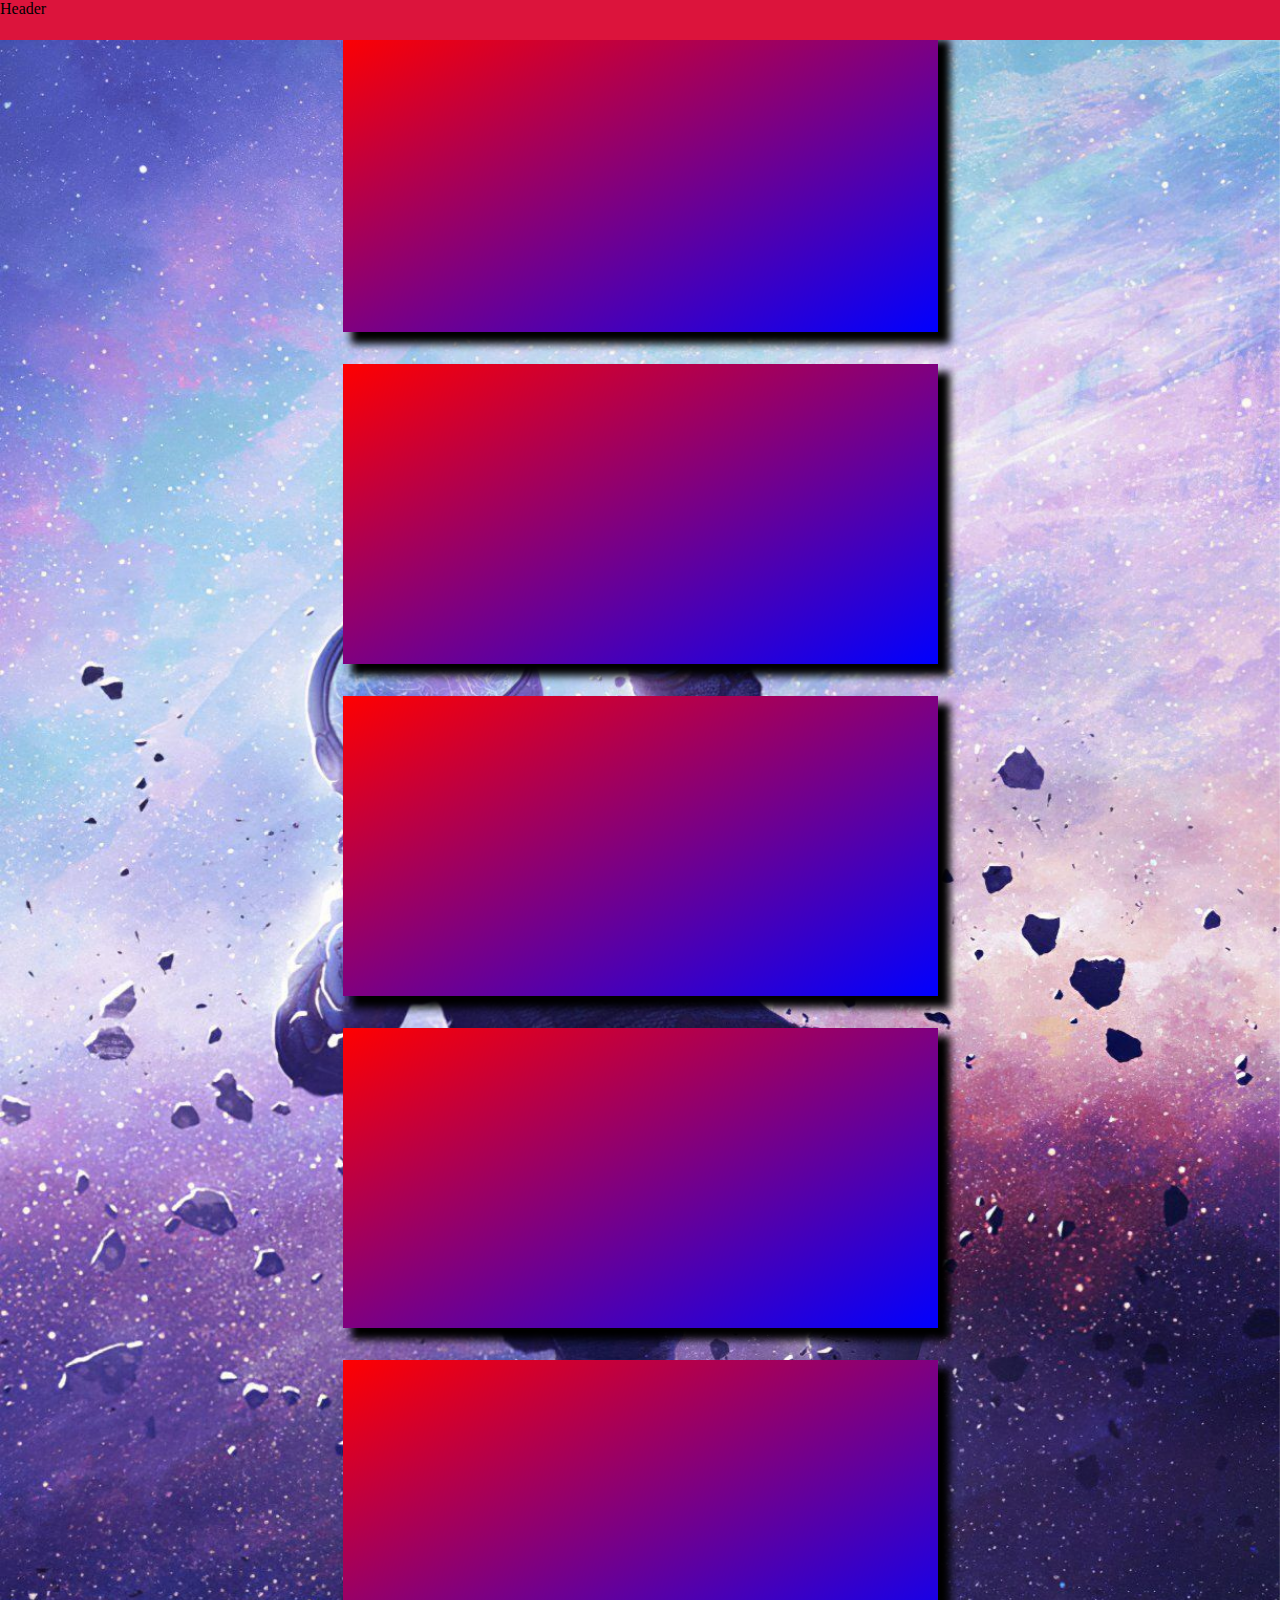
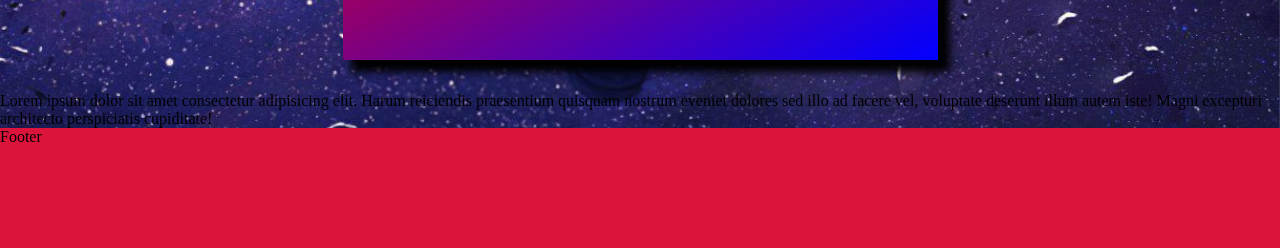
<file: index.html>
<!DOCTYPE html>
<html lang="en">
  <head>
    <meta charset="UTF-8" />
    <meta name="viewport" content="width=device-width, initial-scale=1.0" />
    <title>Document</title>
    <link rel="stylesheet" href="./style/main.css" />
  </head>
  <body>
    <header>Header</header>

    <img class="bg" src="./img/bg3.jpg" alt="" />

    <div class="box"></div>
    <div class="box"></div>
    <div class="box"></div>
    <div class="box"></div>
    <div class="box"></div>

    <div class="icon_box">
      <svg width="20">
        <use ref="./iconmoon/symbol-defs.svg#icon-facebook"></use>
      </svg>
    </div>

    <div class="text_container">
      <p>
        Lorem ipsum dolor sit amet consectetur adipisicing elit. Harum
        reiciendis praesentium quisquam nostrum eveniet dolores sed illo ad
        facere vel, voluptate deserunt illum autem iste! Magni excepturi
        architecto perspiciatis cupiditate!
      </p>
    </div>

    <footer>Footer</footer>
  </body>
</html>
</file>
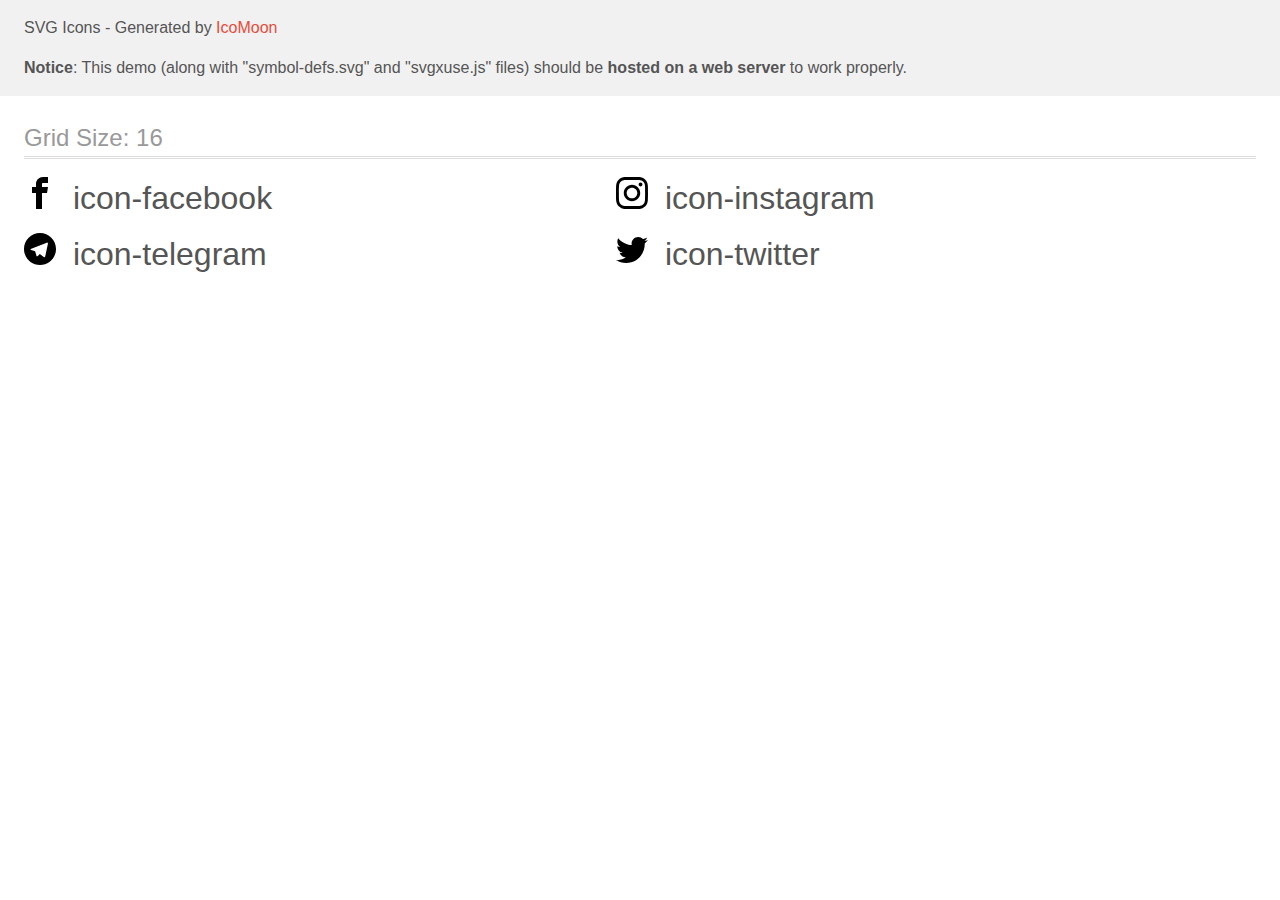
<file: icomoon/demo-external-svg.html>
<!doctype html>
<html>
<head>
    <title>IcoMoon - SVG Icons</title>
    <meta charset="utf-8">
    <meta name="viewport" content="width=device-width, initial-scale=1">
    <link rel="stylesheet" href="demo-files/demo.css">
    <link rel="stylesheet" href="style.css">
</head>
<body>
<header class="bgc1 clearfix">
<div class="mhl">
    <p>SVG Icons - Generated by <a href="https://icomoon.io/app">IcoMoon</a></p><p><strong>Notice</strong>: This demo (along with "symbol-defs.svg" and "svgxuse.js" files) should be <b>hosted on a web server</b> to work properly.</p>
</div>
</header>
    <div class="clearfix mhl ptl">
        <h1 class="mvm mtn fgc1">Grid Size: 16</h1>
        <div class="glyph fs1">
            <div class="clearfix pbs">
                <svg class="icon icon-facebook"><use xlink:href="symbol-defs.svg#icon-facebook"></use></svg><span class="name"> icon-facebook</span>
            </div>
        </div>
        <div class="glyph fs1">
            <div class="clearfix pbs">
                <svg class="icon icon-instagram"><use xlink:href="symbol-defs.svg#icon-instagram"></use></svg><span class="name"> icon-instagram</span>
            </div>
        </div>
        <div class="glyph fs1">
            <div class="clearfix pbs">
                <svg class="icon icon-telegram"><use xlink:href="symbol-defs.svg#icon-telegram"></use></svg><span class="name"> icon-telegram</span>
            </div>
        </div>
        <div class="glyph fs1">
            <div class="clearfix pbs">
                <svg class="icon icon-twitter"><use xlink:href="symbol-defs.svg#icon-twitter"></use></svg><span class="name"> icon-twitter</span>
            </div>
        </div>
  </div>
<script defer src="svgxuse.js"></script>
</body>
</html>
</file>
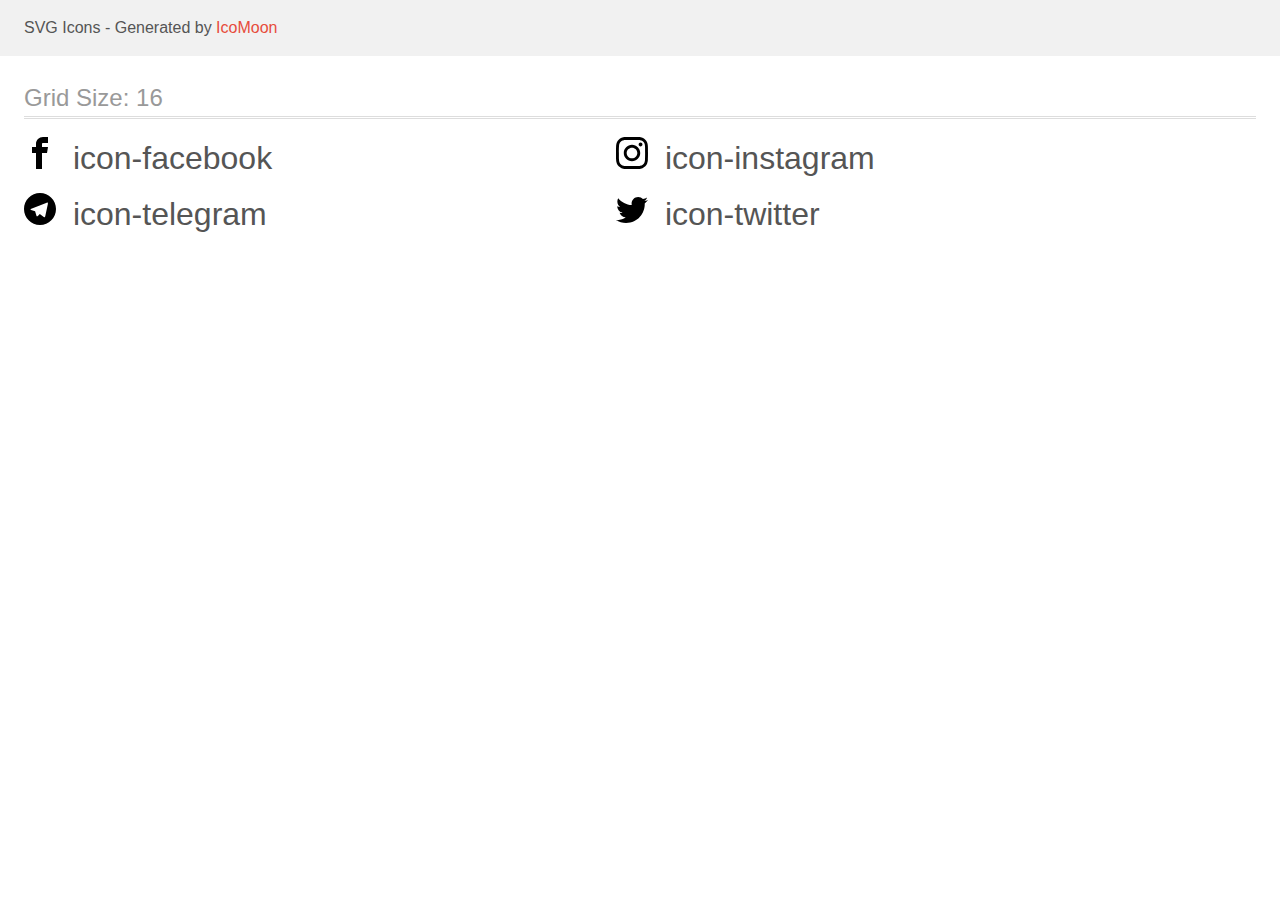
<file: icomoon/demo.html>
<!doctype html>
<html>
<head>
    <title>IcoMoon - SVG Icons</title>
    <meta charset="utf-8">
    <meta name="viewport" content="width=device-width, initial-scale=1">
    <link rel="stylesheet" href="demo-files/demo.css">
    <link rel="stylesheet" href="style.css">
</head>
<body>
<svg aria-hidden="true" style="position: absolute; width: 0; height: 0; overflow: hidden;" version="1.1" xmlns="http://www.w3.org/2000/svg" xmlns:xlink="http://www.w3.org/1999/xlink">
<defs>
<symbol id="icon-facebook" viewBox="0 0 32 32">
<path d="M19 6h5v-6h-5c-3.86 0-7 3.14-7 7v3h-4v6h4v16h6v-16h5l1-6h-6v-3c0-0.542 0.458-1 1-1z"></path>
</symbol>
<symbol id="icon-instagram" viewBox="0 0 32 32">
<path d="M16 2.881c4.275 0 4.781 0.019 6.462 0.094 1.563 0.069 2.406 0.331 2.969 0.55 0.744 0.288 1.281 0.638 1.837 1.194 0.563 0.563 0.906 1.094 1.2 1.838 0.219 0.563 0.481 1.412 0.55 2.969 0.075 1.688 0.094 2.194 0.094 6.463s-0.019 4.781-0.094 6.463c-0.069 1.563-0.331 2.406-0.55 2.969-0.288 0.744-0.637 1.281-1.194 1.837-0.563 0.563-1.094 0.906-1.837 1.2-0.563 0.219-1.413 0.481-2.969 0.55-1.688 0.075-2.194 0.094-6.463 0.094s-4.781-0.019-6.463-0.094c-1.563-0.069-2.406-0.331-2.969-0.55-0.744-0.288-1.281-0.637-1.838-1.194-0.563-0.563-0.906-1.094-1.2-1.837-0.219-0.563-0.481-1.413-0.55-2.969-0.075-1.688-0.094-2.194-0.094-6.463s0.019-4.781 0.094-6.463c0.069-1.563 0.331-2.406 0.55-2.969 0.288-0.744 0.638-1.281 1.194-1.838 0.563-0.563 1.094-0.906 1.838-1.2 0.563-0.219 1.412-0.481 2.969-0.55 1.681-0.075 2.188-0.094 6.463-0.094zM16 0c-4.344 0-4.887 0.019-6.594 0.094-1.7 0.075-2.869 0.35-3.881 0.744-1.056 0.412-1.95 0.956-2.837 1.85-0.894 0.888-1.438 1.781-1.85 2.831-0.394 1.019-0.669 2.181-0.744 3.881-0.075 1.713-0.094 2.256-0.094 6.6s0.019 4.887 0.094 6.594c0.075 1.7 0.35 2.869 0.744 3.881 0.413 1.056 0.956 1.95 1.85 2.837 0.887 0.887 1.781 1.438 2.831 1.844 1.019 0.394 2.181 0.669 3.881 0.744 1.706 0.075 2.25 0.094 6.594 0.094s4.888-0.019 6.594-0.094c1.7-0.075 2.869-0.35 3.881-0.744 1.050-0.406 1.944-0.956 2.831-1.844s1.438-1.781 1.844-2.831c0.394-1.019 0.669-2.181 0.744-3.881 0.075-1.706 0.094-2.25 0.094-6.594s-0.019-4.887-0.094-6.594c-0.075-1.7-0.35-2.869-0.744-3.881-0.394-1.063-0.938-1.956-1.831-2.844-0.887-0.887-1.781-1.438-2.831-1.844-1.019-0.394-2.181-0.669-3.881-0.744-1.712-0.081-2.256-0.1-6.6-0.1v0z"></path>
<path d="M16 7.781c-4.537 0-8.219 3.681-8.219 8.219s3.681 8.219 8.219 8.219 8.219-3.681 8.219-8.219c0-4.537-3.681-8.219-8.219-8.219zM16 21.331c-2.944 0-5.331-2.387-5.331-5.331s2.387-5.331 5.331-5.331c2.944 0 5.331 2.387 5.331 5.331s-2.387 5.331-5.331 5.331z"></path>
<path d="M26.462 7.456c0 1.060-0.859 1.919-1.919 1.919s-1.919-0.859-1.919-1.919c0-1.060 0.859-1.919 1.919-1.919s1.919 0.859 1.919 1.919z"></path>
</symbol>
<symbol id="icon-telegram" viewBox="0 0 32 32">
<path d="M16 0c-8.838 0-16 7.162-16 16s7.162 16 16 16 16-7.163 16-16-7.163-16-16-16zM23.863 10.969l-2.625 12.369c-0.181 0.881-0.712 1.087-1.45 0.681l-4-2.956-1.919 1.869c-0.225 0.219-0.4 0.4-0.8 0.4-0.519 0-0.431-0.194-0.606-0.688l-1.363-4.475-3.956-1.231c-0.856-0.262-0.862-0.85 0.194-1.269l15.412-5.95c0.7-0.319 1.381 0.169 1.113 1.25z"></path>
</symbol>
<symbol id="icon-twitter" viewBox="0 0 32 32">
<path d="M32 7.075c-1.175 0.525-2.444 0.875-3.769 1.031 1.356-0.813 2.394-2.1 2.887-3.631-1.269 0.75-2.675 1.3-4.169 1.594-1.2-1.275-2.906-2.069-4.794-2.069-3.625 0-6.563 2.938-6.563 6.563 0 0.512 0.056 1.012 0.169 1.494-5.456-0.275-10.294-2.888-13.531-6.862-0.563 0.969-0.887 2.1-0.887 3.3 0 2.275 1.156 4.287 2.919 5.463-1.075-0.031-2.087-0.331-2.975-0.819 0 0.025 0 0.056 0 0.081 0 3.181 2.263 5.838 5.269 6.437-0.55 0.15-1.131 0.231-1.731 0.231-0.425 0-0.831-0.044-1.237-0.119 0.838 2.606 3.263 4.506 6.131 4.563-2.25 1.762-5.075 2.813-8.156 2.813-0.531 0-1.050-0.031-1.569-0.094 2.913 1.869 6.362 2.95 10.069 2.95 12.075 0 18.681-10.006 18.681-18.681 0-0.287-0.006-0.569-0.019-0.85 1.281-0.919 2.394-2.075 3.275-3.394z"></path>
</symbol>
</defs>
</svg>

<header class="bgc1 clearfix">
<div class="mhl">
    <p>SVG Icons - Generated by <a href="https://icomoon.io/app">IcoMoon</a></p>
</div>
</header>
    <div class="clearfix mhl ptl">
        <h1 class="mvm mtn fgc1">Grid Size: 16</h1>
        <div class="glyph fs1">
            <div class="clearfix pbs">
                <svg class="icon icon-facebook"><use xlink:href="#icon-facebook"></use></svg><span class="name"> icon-facebook</span>
            </div>
        </div>
        <div class="glyph fs1">
            <div class="clearfix pbs">
                <svg class="icon icon-instagram"><use xlink:href="#icon-instagram"></use></svg><span class="name"> icon-instagram</span>
            </div>
        </div>
        <div class="glyph fs1">
            <div class="clearfix pbs">
                <svg class="icon icon-telegram"><use xlink:href="#icon-telegram"></use></svg><span class="name"> icon-telegram</span>
            </div>
        </div>
        <div class="glyph fs1">
            <div class="clearfix pbs">
                <svg class="icon icon-twitter"><use xlink:href="#icon-twitter"></use></svg><span class="name"> icon-twitter</span>
            </div>
        </div>
  </div>
<script defer src="svgxuse.js"></script>
</body>
</html>
</file>
<file: style/main.css>
:root {
  --start-color: blue;
  --end-color: red;
}

* {
    margin: 0;
    padding: 0;
}

.bg {
    width: 100vw;
    height: auto;
    position: fixed;
    z-index: -1;
}

header {
    width: 100vw;
    height: 40px;
    background-color: crimson;
    position: fixed;
    top: 0;
    left: 0;
    z-index: 2;
}

footer {
    width: 100vw;
    height: 120px;
    background-color: crimson;
}

.box {
    position: relative;
  width: 595px;
  height: 300px;
  margin: 32px auto;
  background-image: linear-gradient(
    to top left,
    var(--start-color),
    var(--end-color)
  );
  box-shadow: 10px 10px 8px 2px black;
}

.icon_box {
    position: absolute;
    top: 30px;
    bottom: 30px;
}

.position_box {
  display: flex;
}
</file>
<file: icomoon/demo-files/demo.css>
body {
  padding: 0;
  margin: 0;
  font-family: sans-serif;
  font-size: 1em;
  line-height: 1.5;
  color: #555;
  background: #fff;
}
h1 {
  font-size: 1.5em;
  font-weight: normal;
  box-shadow: 0 1px #ddd, 0 2px #fff, 0 3px #ddd;
}
small {
  font-size: .66666667em;
}
a {
  color: #e74c3c;
  text-decoration: none;
}
a:hover, a:focus {
  box-shadow: 0 1px #e74c3c;
}
.bshadow0, input {
  box-shadow: inset 0 -2px #e7e7e7;
}
input:hover {
  box-shadow: inset 0 -2px #ccc;
}
input, fieldset {
  font-size: 1em;
  margin: 0;
  padding: 0;
  border: 0;
}
input {
  color: inherit;
  line-height: 1.5;
  height: 1.5em;
  padding: .25em 0;
}
input:focus {
  outline: none;
  box-shadow: inset 0 -2px #449fdb;
}
.glyph {
  font-size: 16px;
  margin-right: 1.5em;
  float: left;
  width: 17em;
}
svg {
  color: #000;
}
.liga {
  width: 80%;
  width: calc(100% - 2.5em);
}
.talign-right {
  text-align: right;
}
.talign-center {
  text-align: center;
}
.bgc1 {
  background: #f1f1f1;
}
.fgc0 {
  color: #000;
}
.fgc1 {
  color: #999;
}
p {
  margin-top: 1em;
  margin-bottom: 1em;
}
.mvm {
  margin-top: .75em;
  margin-bottom: .75em;
}
.mtn {
  margin-top: 0;
}
.mtl, .mal {
  margin-top: 1.5em;
}
.mbl, .mal {
  margin-bottom: 1.5em;
}
.mal, .mhl {
  margin-left: 1.5em;
  margin-right: 1.5em;
}
.mhmm {
  margin-left: 1em;
  margin-right: 1em;
}
.ptl {
  padding-top: 1.5em;
}
.pbs, .pvs {
  padding-bottom: .25em;
}
.pvs, .pts {
  padding-top: .25em;
}
.unit {
  float: left;
}
.unitRight {
  float: right;
}
.size1of2 {
  width: 50%;
}
.size1of1 {
  width: 100%;
}
.clearfix:before, .clearfix:after {
  content: " ";
  display: table;
}
.clearfix:after {
  clear: both;
}
.hidden-true {
  display: none;
}
.textbox0 {
  width: 3em;
  background: #f1f1f1;
  padding: .25em .5em;
  line-height: 1.5;
  height: 1.5em;
}
.fs0 {
  font-size: 16px;
}
.fs1 {
  font-size: 32px;
}
.name {
  margin-left: .25em;
}
</file>
<file: icomoon/style.css>
.icon {
  display: inline-block;
  width: 1em;
  height: 1em;
  stroke-width: 0;
  stroke: currentColor;
  fill: currentColor;
}

/* ==========================================
Single-colored icons can be modified like so:
.icon-name {
  font-size: 32px;
  color: red;
}
========================================== */
</file>
